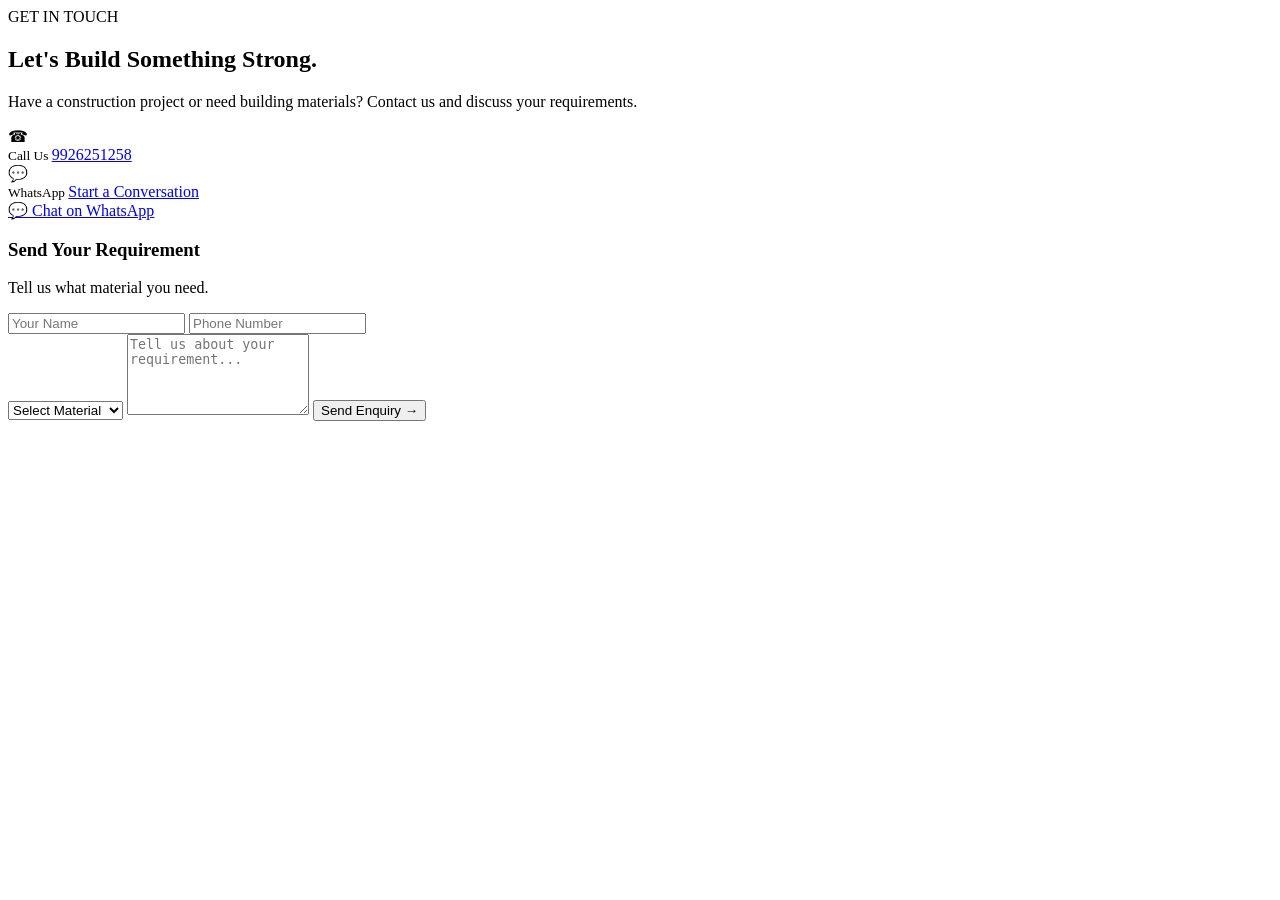
<file: contact.html>
<!DOCTYPE html>
<html lang="en">
<head>
    <meta charset="UTF-8">
    <meta name="viewport" content="width=device-width, initial-scale=1.0">
    <title>Document</title>
</head>
<body>
    <section class="contact-section" id="contact">

    <div class="contact-container">

        <div class="contact-info">

            <span class="section-tag">
                GET IN TOUCH
            </span>

            <h2>
                Let's Build
                <span>Something Strong.</span>
            </h2>

            <p>
                Have a construction project or need
                building materials? Contact us and
                discuss your requirements.
            </p>

            <div class="contact-details">

                <div class="contact-item">

                    <div class="contact-icon">
                        ☎
                    </div>

                    <div>

                        <small>
                            Call Us
                        </small>

                        <a href="tel:9926251258">
                            9926251258
                        </a>

                    </div>

                </div>

                <div class="contact-item">

                    <div class="contact-icon">
                        💬
                    </div>

                    <div>

                        <small>
                            WhatsApp
                        </small>

                        <a
                            href="https://wa.me/919926251258"
                            target="_blank"
                        >
                            Start a Conversation
                        </a>

                    </div>

                </div>

            </div>

            <a
                class="whatsapp-btn"
                href="https://wa.me/919926251258"
                target="_blank"
            >
                💬 Chat on WhatsApp
            </a>

        </div>

        <div class="contact-form">

            <h3>
                Send Your Requirement
            </h3>

            <p>
                Tell us what material you need.
            </p>

            <form id="enquiry-form">

                <div class="form-row">

                    <input
                        type="text"
                        placeholder="Your Name"
                        required
                    >

                    <input
                        type="tel"
                        placeholder="Phone Number"
                        required
                    >

                </div>

                <select required>

                    <option value="">
                        Select Material
                    </option>

                    <option>
                        Cement
                    </option>

                    <option>
                        Bricks
                    </option>

                    <option>
                        Sand
                    </option>

                    <option>
                        Stone / Gitti
                    </option>

                    <option>
                        Steel / Sariya
                    </option>

                    <option>
                        Tiles
                    </option>

                    <option>
                        Pipes & Fittings
                    </option>

                    <option>
                        Other
                    </option>

                </select>

                <textarea
                    rows="5"
                    placeholder="Tell us about your requirement..."
                ></textarea>

                <button type="submit">
                    Send Enquiry →
                </button>

            </form>

        </div>

    </div>

</section>
    
</body>
</html>
</file>
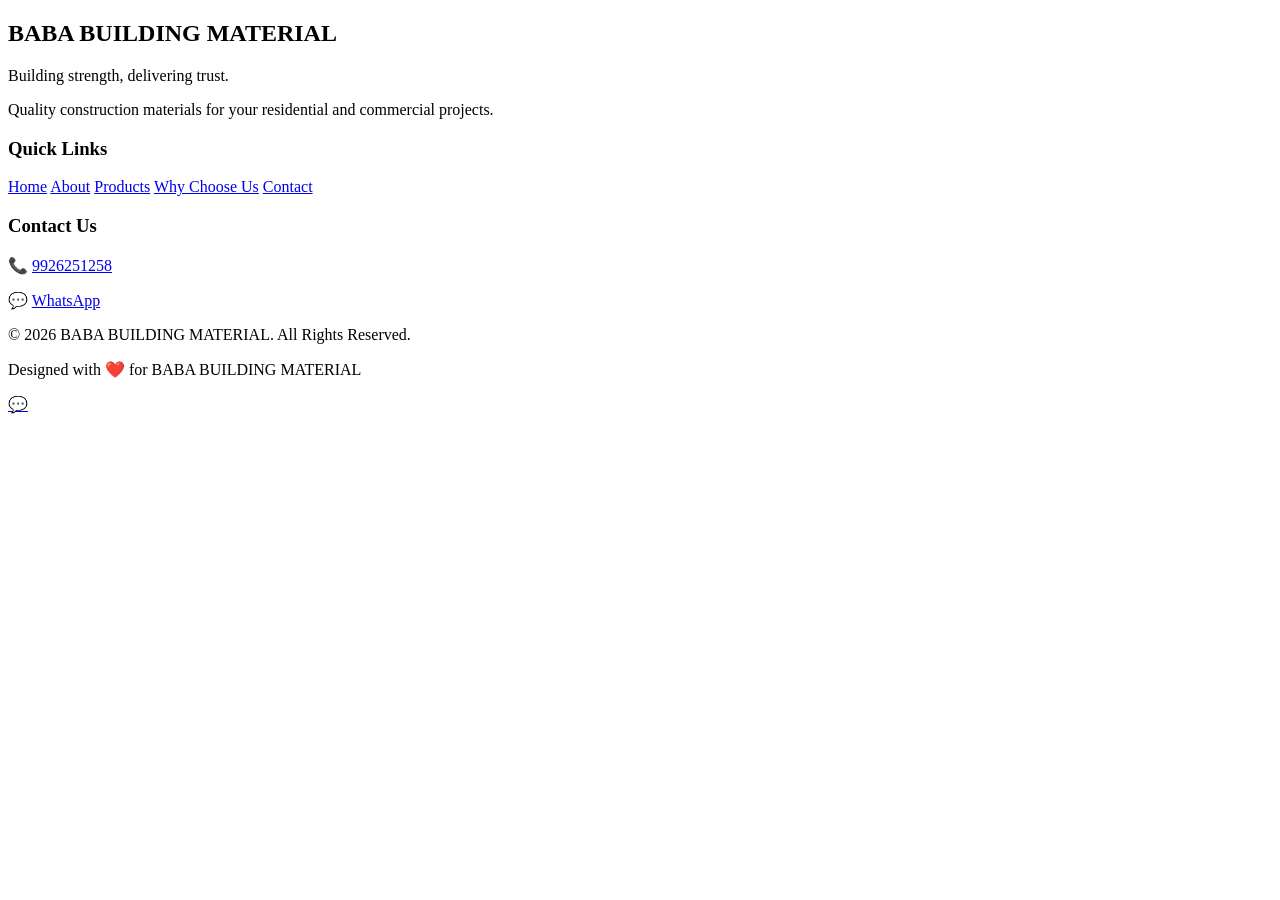
<file: footer.html>
<!DOCTYPE html>
<html lang="en">
<head>
    <meta charset="UTF-8">
    <meta name="viewport" content="width=device-width, initial-scale=1.0">
    <title>Document</title>
</head>
<body>
    <footer class="footer">

    <div class="footer-container">

        <div class="footer-brand">

            <h2>
                BABA
                <span>BUILDING MATERIAL</span>
            </h2>

            <p>
                Building strength, delivering trust.
            </p>

            <p>
                Quality construction materials for
                your residential and commercial projects.
            </p>

        </div>

        <div class="footer-links">

            <h3>
                Quick Links
            </h3>

            <a href="#home">Home</a>
            <a href="#about">About</a>
            <a href="#products">Products</a>
            <a href="#why-us">Why Choose Us</a>
            <a href="#contact">Contact</a>

        </div>

        <div class="footer-contact">

            <h3>
                Contact Us
            </h3>

            <p>
                📞
                <a href="tel:9926251258">
                    9926251258
                </a>
            </p>

            <p>
                💬
                <a
                    href="https://wa.me/919926251258"
                    target="_blank"
                >
                    WhatsApp
                </a>
            </p>

        </div>

    </div>

    <div class="footer-bottom">

        <p>
            © 2026 BABA BUILDING MATERIAL.
            All Rights Reserved.
        </p>

        <p>
            Designed with ❤️ for BABA BUILDING MATERIAL
        </p>

    </div>

</footer>

<a
    href="https://wa.me/919926251258"
    target="_blank"
    class="floating-whatsapp"
>
    💬
</a>
    
</body>
</html>
</file>
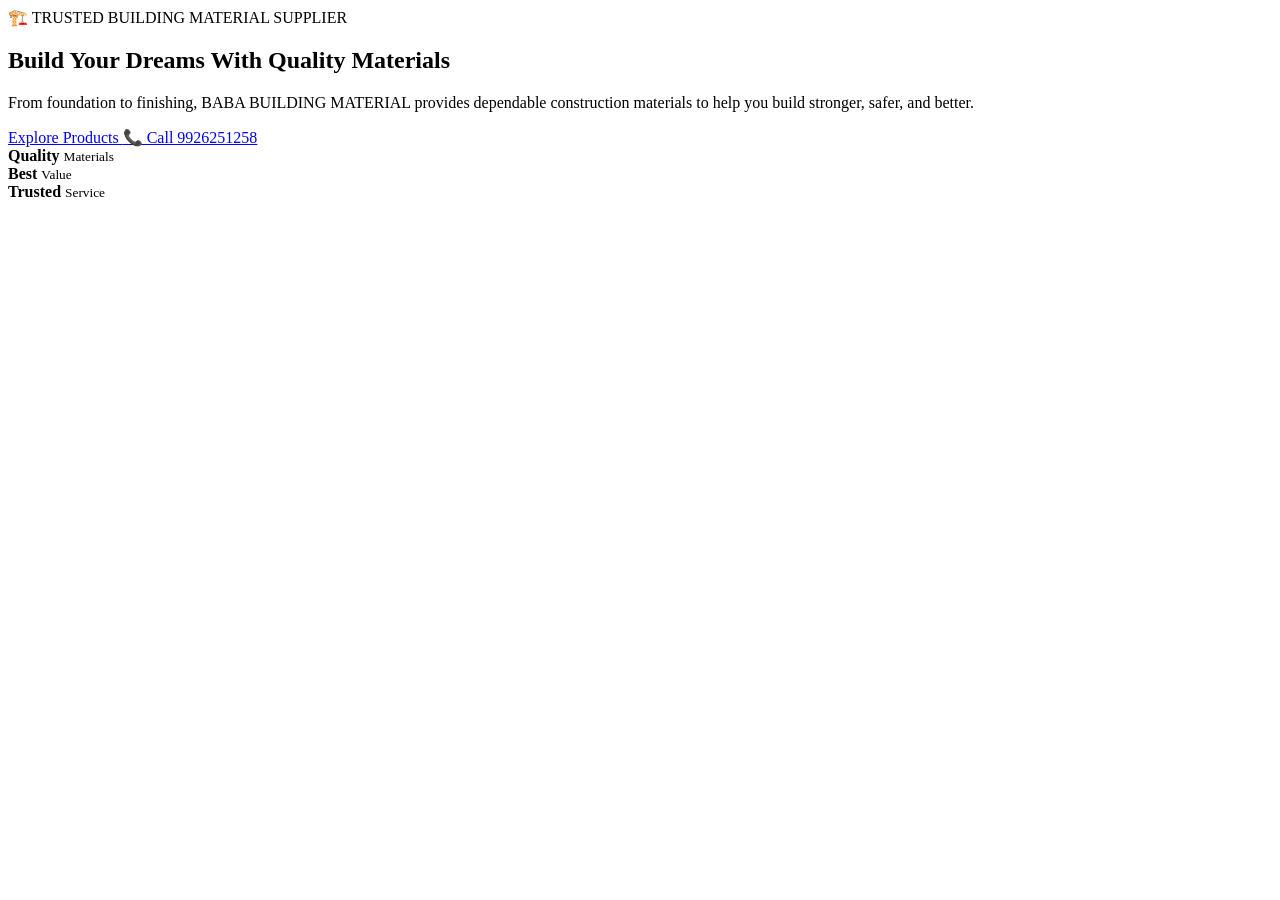
<file: hero.html>
<!DOCTYPE html>
<html lang="en">
<head>
    <meta charset="UTF-8">
    <meta name="viewport" content="width=device-width, initial-scale=1.0">
    <title>Document</title>
    
</head>
<body>
    <section class="hero" id="home">

    <div class="hero-overlay">

        <div class="hero-container">

            <div class="hero-content">

                <span class="hero-badge">
                    🏗️ TRUSTED BUILDING MATERIAL SUPPLIER
                </span>

                <h1>
                    Build Your Dreams
                    <span>With Quality Materials</span>
                </h1>

                <p>
                    From foundation to finishing, BABA BUILDING
                    MATERIAL provides dependable construction
                    materials to help you build stronger,
                    safer, and better.
                </p>

                <div class="hero-buttons">

                    <a
                        href="#products"
                        class="hero-btn primary"
                    >
                        Explore Products
                    </a>

                    <a
                        href="tel:9926251258"
                        class="hero-btn outline"
                    >
                        📞 Call 9926251258
                    </a>

                </div>

                <div class="hero-trust">

                    <div>
                        <strong>Quality</strong>
                        <small>Materials</small>
                    </div>

                    <div>
                        <strong>Best</strong>
                        <small>Value</small>
                    </div>

                    <div>
                        <strong>Trusted</strong>
                        <small>Service</small>
                    </div>

                </div>

            </div>

        </div>

    </div>

</section>
    
</body>
</html>
</file>
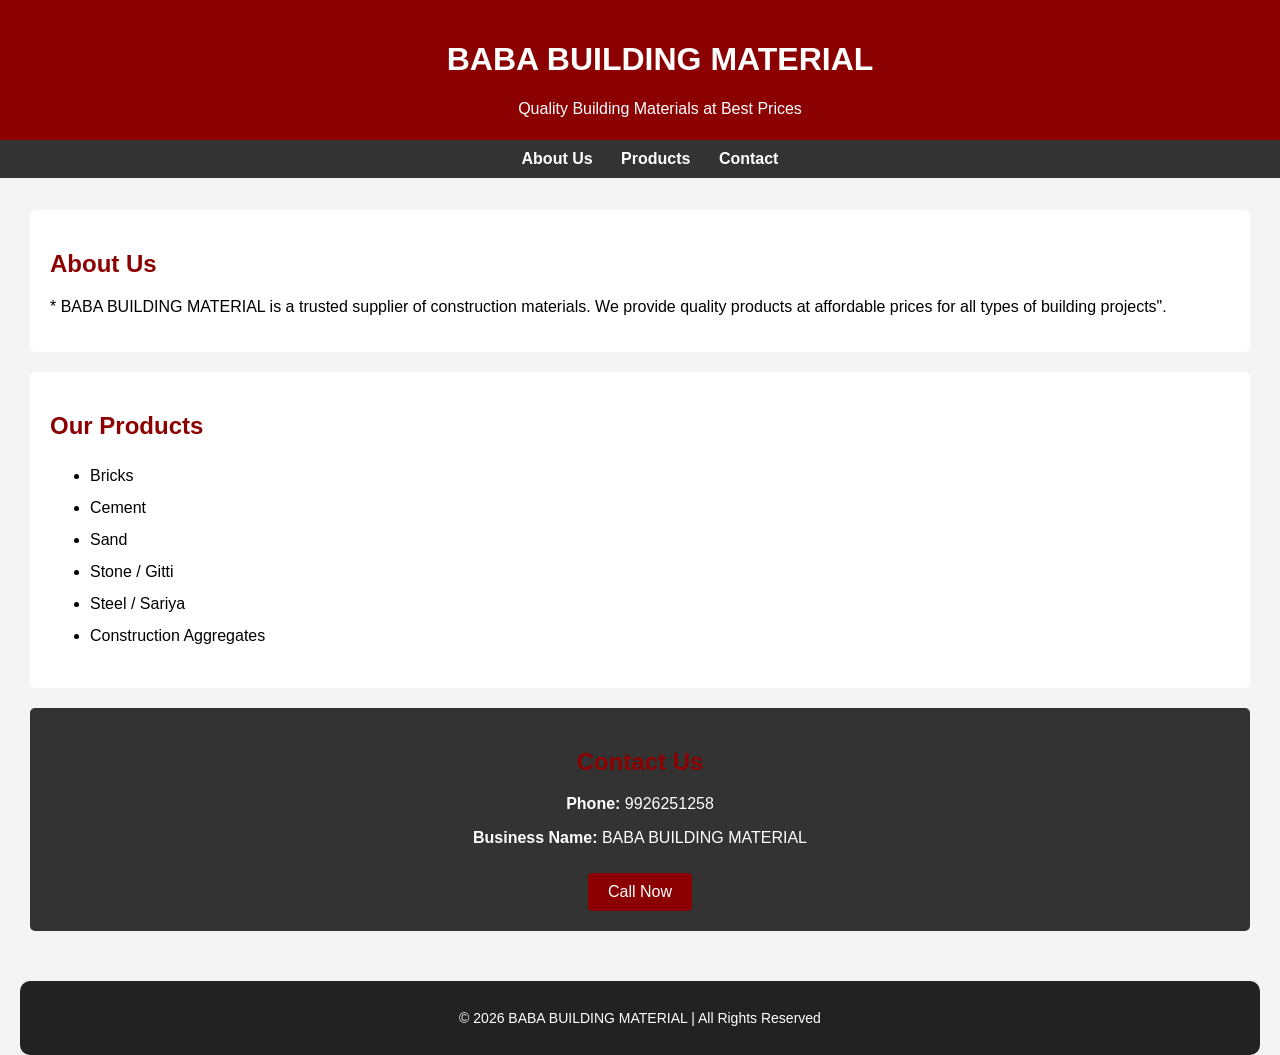
<file: index2.html>
<!DOCTYPE html>
<html lang="en">
<head>
    <meta charset="UTF-8">
    <title>BABA BUILDING MATERIAL</title>
    <meta name="viewport" content="width=device-width, initial-scale=1.0">
    
    
    <link rel="stylesheet" href="STYLE2.CSS">
</head>
<body>

<header>
    <h1>BABA BUILDING MATERIAL</h1>
    <p>Quality Building Materials at Best Prices</p>
</header>

<nav>
    <a href="/about.html">About Us</a>
    <a href="/product.html">Products</a>
    <a href="#contact">Contact</a>
    
</nav>

<div class="container">

    <section id="about" class="section">
        <h2>About Us</h2>
        <p>
           * BABA BUILDING MATERIAL is a trusted supplier of construction materials.
            We provide quality products at affordable prices for all types of
            building projects".
        </p>
    </section>

    <section id="products" class="section">
        <h2>Our Products</h2>
        <ul>
            <li>Bricks</li>
            <li>Cement</li>
            <li>Sand</li>
            <li>Stone / Gitti</li>
            <li>Steel / Sariya</li>
            <li>Construction Aggregates</li>
        </ul>
        
    </section>

    <section id="contact" class="section contact-box">
        <h2>Contact Us</h2>
        <p><strong>Phone:</strong> 9926251258</p>
        <p><strong>Business Name:</strong> BABA BUILDING MATERIAL</p>
        <a href="tel:9926251258" class="btn">Call Now</a>
    </section>

</div>

<footer>
    <p> &copy; 2026 BABA BUILDING MATERIAL | All Rights Reserved</p>
</footer>





    
</body>


</html>
</file>
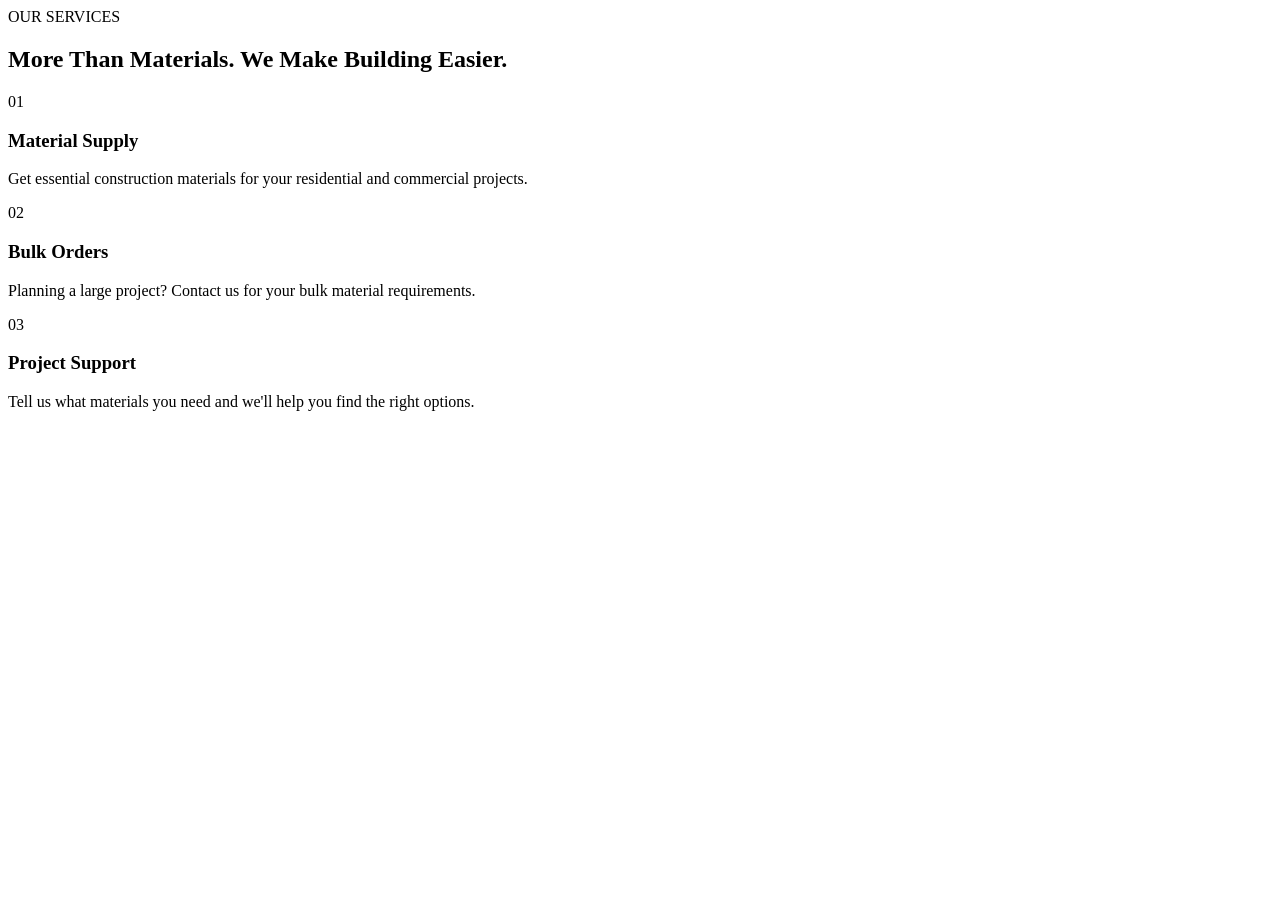
<file: services.html>
<!DOCTYPE html>
<html lang="en">
<head>
    <meta charset="UTF-8">
    <meta name="viewport" content="width=device-width, initial-scale=1.0">
    <title>Document</title>

</head>
<body>
    <section class="services-section">

    <div class="services-container">

        <div class="section-heading">

            <span class="section-tag">
                OUR SERVICES
            </span>

            <h2>
                More Than Materials.
                <span>We Make Building Easier.</span>
            </h2>

        </div>

        <div class="services-grid">

            <div class="service-card">

                <div class="service-number">
                    01
                </div>

                <h3>
                    Material Supply
                </h3>

                <p>
                    Get essential construction materials
                    for your residential and commercial
                    projects.
                </p>

            </div>

            <div class="service-card">

                <div class="service-number">
                    02
                </div>

                <h3>
                    Bulk Orders
                </h3>

                <p>
                    Planning a large project? Contact us
                    for your bulk material requirements.
                </p>

            </div>

            <div class="service-card">

                <div class="service-number">
                    03
                </div>

                <h3>
                    Project Support
                </h3>

                <p>
                    Tell us what materials you need and
                    we'll help you find the right options.
                </p>

            </div>

        </div>

    </div>

</section>
    
</body>
</html>
</file>
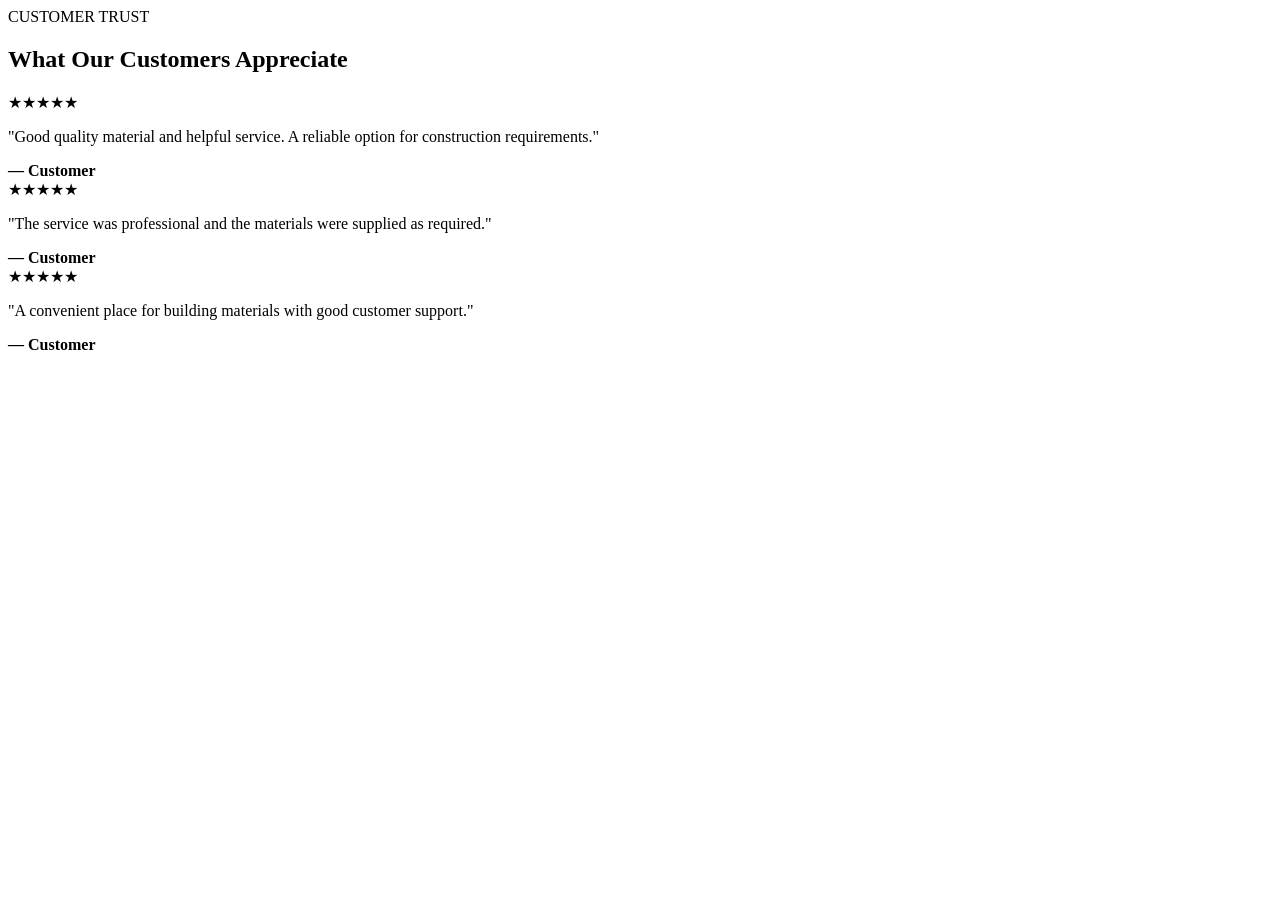
<file: testimonials.html>
<!DOCTYPE html>
<html lang="en">
<head>
    <meta charset="UTF-8">
    <meta name="viewport" content="width=device-width, initial-scale=1.0">
    <title>Document</title>
</head>
<body>
    <section class="testimonials-section">

    <div class="testimonials-container">

        <div class="section-heading">

            <span class="section-tag">
                CUSTOMER TRUST
            </span>

            <h2>
                What Our Customers
                <span>Appreciate</span>
            </h2>

        </div>

        <div class="testimonial-grid">

            <div class="testimonial-card">

                <div class="stars">
                    ★★★★★
                </div>

                <p>
                    "Good quality material and helpful
                    service. A reliable option for
                    construction requirements."
                </p>

                <strong>
                    — Customer
                </strong>

            </div>

            <div class="testimonial-card">

                <div class="stars">
                    ★★★★★
                </div>

                <p>
                    "The service was professional and
                    the materials were supplied as
                    required."
                </p>

                <strong>
                    — Customer
                </strong>

            </div>

            <div class="testimonial-card">

                <div class="stars">
                    ★★★★★
                </div>

                <p>
                    "A convenient place for building
                    materials with good customer
                    support."
                </p>

                <strong>
                    — Customer
                </strong>

            </div>

        </div>

    </div>

</section>
    
</body>
</html>
</file>
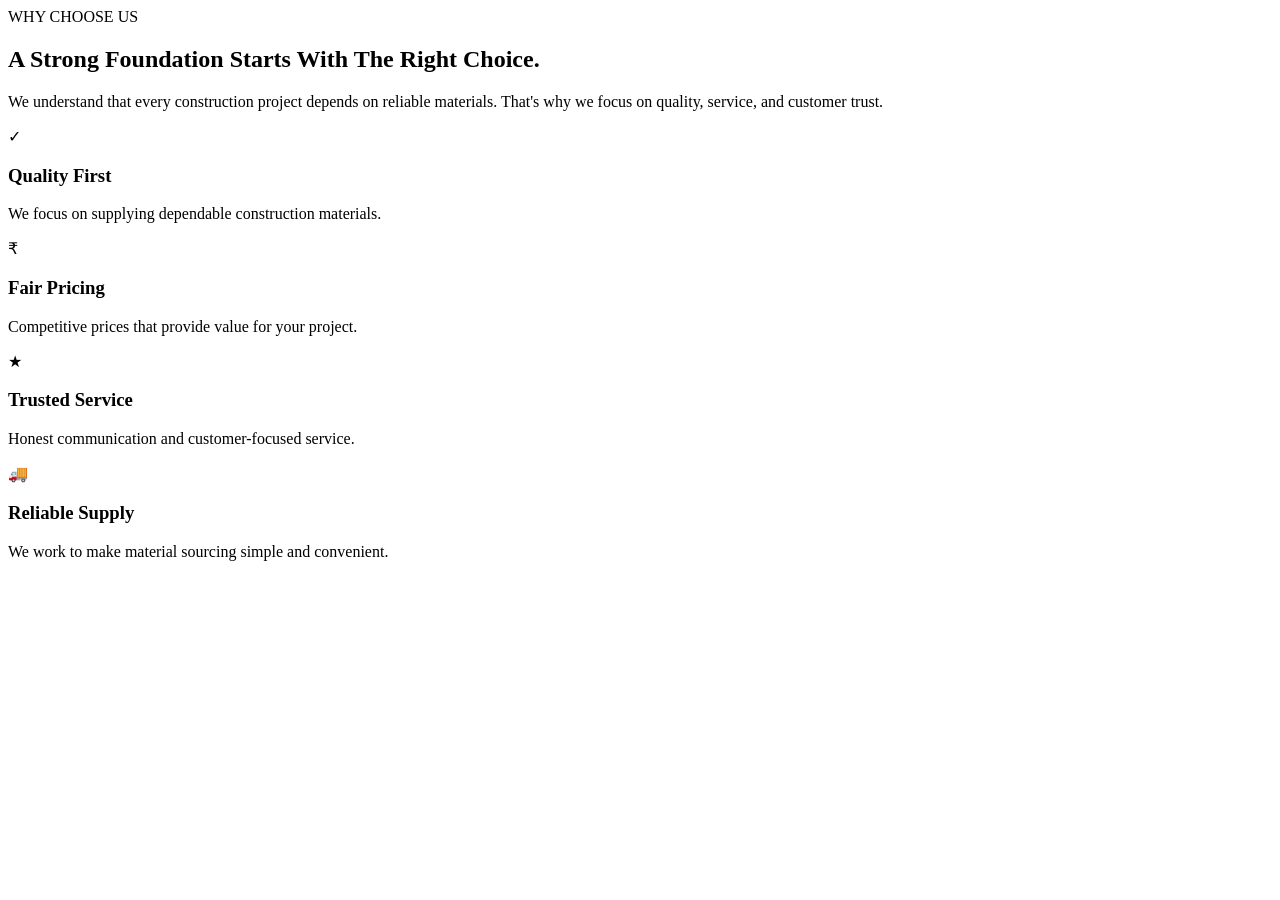
<file: why-us.html>
<!DOCTYPE html>
<html lang="en">
<head>
    <meta charset="UTF-8">
    <meta name="viewport" content="width=device-width, initial-scale=1.0">
    <title>Document</title>
</head>
<body>
    <section class="why-section" id="why-us">

    <div class="why-container">

        <div class="why-content">

            <span class="section-tag">
                WHY CHOOSE US
            </span>

            <h2>
                A Strong Foundation
                <span>Starts With The Right Choice.</span>
            </h2>

            <p>
                We understand that every construction project
                depends on reliable materials. That's why we
                focus on quality, service, and customer trust.
            </p>

        </div>

        <div class="why-grid">

            <div class="why-card">

                <div class="why-icon">
                    ✓
                </div>

                <h3>Quality First</h3>

                <p>
                    We focus on supplying dependable
                    construction materials.
                </p>

            </div>

            <div class="why-card">

                <div class="why-icon">
                    ₹
                </div>

                <h3>Fair Pricing</h3>

                <p>
                    Competitive prices that provide
                    value for your project.
                </p>

            </div>

            <div class="why-card">

                <div class="why-icon">
                    ★
                </div>

                <h3>Trusted Service</h3>

                <p>
                    Honest communication and
                    customer-focused service.
                </p>

            </div>

            <div class="why-card">

                <div class="why-icon">
                    🚚
                </div>

                <h3>Reliable Supply</h3>

                <p>
                    We work to make material sourcing
                    simple and convenient.
                </p>

            </div>

        </div>

    </div>

</section>
    
</body>
</html>
</file>
<file: STYLE2.CSS>
body {
    margin: 0;
    font-family: Arial, sans-serif;
    background-color: #f4f4f4;
}


header {
    background-color: #8B0000;
    color: white;
    padding: 20px;
    text-align: center;
    position: fixed;
    width: 100%;
}


nav {
    background-color: #333;
    padding: 10px;
    text-align: center;
    position: fixed;
    width: 100%;
    top: 140px;
}

nav a {
    color: white;
    text-decoration: none;
    margin: 12px;
    font-weight: bold;
}

nav a:hover {
    color: yellow;
    
}

.container {
    padding: 30px;
}


.section {
    background: white;
    padding: 20px;
    margin-bottom: 20px;
    border-radius: 5px;
}
#about{
    margin-top: 180px;
}

h2 {
    color: #8B0000;
}


ul {
    line-height: 2;
}


.contact-box {
    background-color: #333;
    color: white;
    text-align: center;
}


.btn {
    display: inline-block;
    background-color: #8B0000;
    color: white;
    padding: 10px 20px;
    text-decoration: none;
    border-radius: 4px;
    margin-top: 10px;
}

.btn:hover {
    background-color: #a00000;
}


footer {
    background-color: #222;
    color: white;
    text-align: center;
    padding: 15px;
    font-size: 14px;
    border-radius: 10px;
    margin: 0px 20px 0px 20px;
}
</file>
